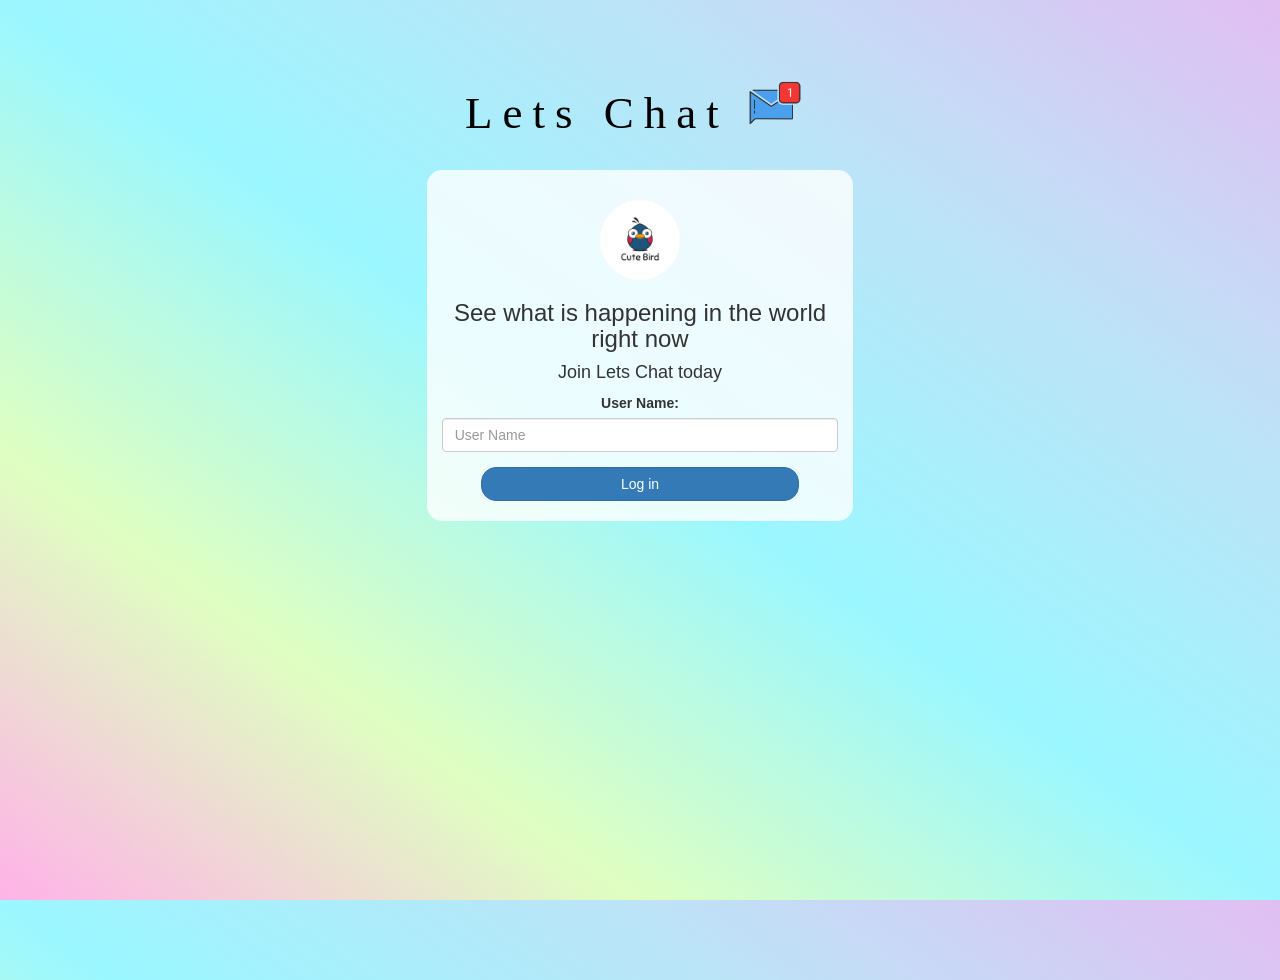
<file: index.html>
<!DOCTYPE html>
<html>
<head>
	<title>Lets Chat</title>
<link href="https://fonts.googleapis.com/css?family=Yeon+Sung&display=swap" rel="stylesheet"><meta name="viewport" content="width=device-width, initial-scale=1">

<link rel="stylesheet" href="https://maxcdn.bootstrapcdn.com/bootstrap/3.4.0/css/bootstrap.min.css">
<script src="https://ajax.googleapis.com/ajax/libs/jquery/3.4.1/jquery.min.js"></script>
<script src="https://maxcdn.bootstrapcdn.com/bootstrap/3.4.0/js/bootstrap.min.js"></script>

<link rel="stylesheet" type="text/css" href="style.css">
<script src="kwitter.js"></script>
</head>
<body>
<center>
	<h1 class="header">	
		Lets Chat	<sup>
	<img src="m2.png">
	</sup>
</h1>
	<div class="col-lg-4 col-md-6 col-sm-6 col-xs-11 login_div">
	<img src="logo.png" class="logo">
		<h3 >See what is happening in the world right now</h3>
		<h4 >Join Lets Chat today</h4>
		<div class="form-group">
		  <label >User Name:</label>
		  <input type="text" id="user_name" class="form-control" placeholder="User Name">

		</div>
		<button id="login_button" class="btn btn-primary" onclick="addUser()">Log in</button>
		<br><br>
	</div>
</center>
</body>
</html>
</file>
<file: style.css>
html, body
{
  height: 100%;
  margin: 0;
}

body
{
background-image: linear-gradient(to right top, #ffb2e8, #dfffc1, #9af7ff, #bde3f7, #e1bef2);
}

.header
{
	color: rgb(0, 0, 0);font-family: 'Alice';font-size: 45px;letter-spacing: 10px;margin-top: 80px;
}
.header img
{
	width: 80px;margin-left: -15px;
}

.login_div
{
	background: rgba(255,255,255,0.8);float: none;border-radius: 15px;
}

.logo
{
	width: 80px;margin-top: 30px;border-radius: 40px;
}

#login_button
{
	width: 80%;border-radius: 15px;
}

.room_name
{
	cursor: pointer;
	font-size: 20px;
}


#logout
{
	font-size: 20px; float: right;
}


#output
{
	padding: 10px; width:80%;background: rgba(255,255,255,0.8);border-radius: 15px;
}

.input_div_room_page
{
	width: 80%;
}

.input_div label
{
	color: white;font-size: 20px;
}


.input_div_message_page
{
	position: fixed;bottom: 0px;width: 100%;background: rgba(255,255,255,0.8);
}
.input_div_message_page label
{
	color: black;
}
.input_div_message_page #msg
{
	width: 80%;
}
.input_div_message_page button
{
	margin-top: 15px;
	width: 50%; 
}
.color_white
{
	color: white
}

.user_tick
{
	width:20px;
}
.message_h4
{
	padding-left:5px;color:grey;
}
</file>
